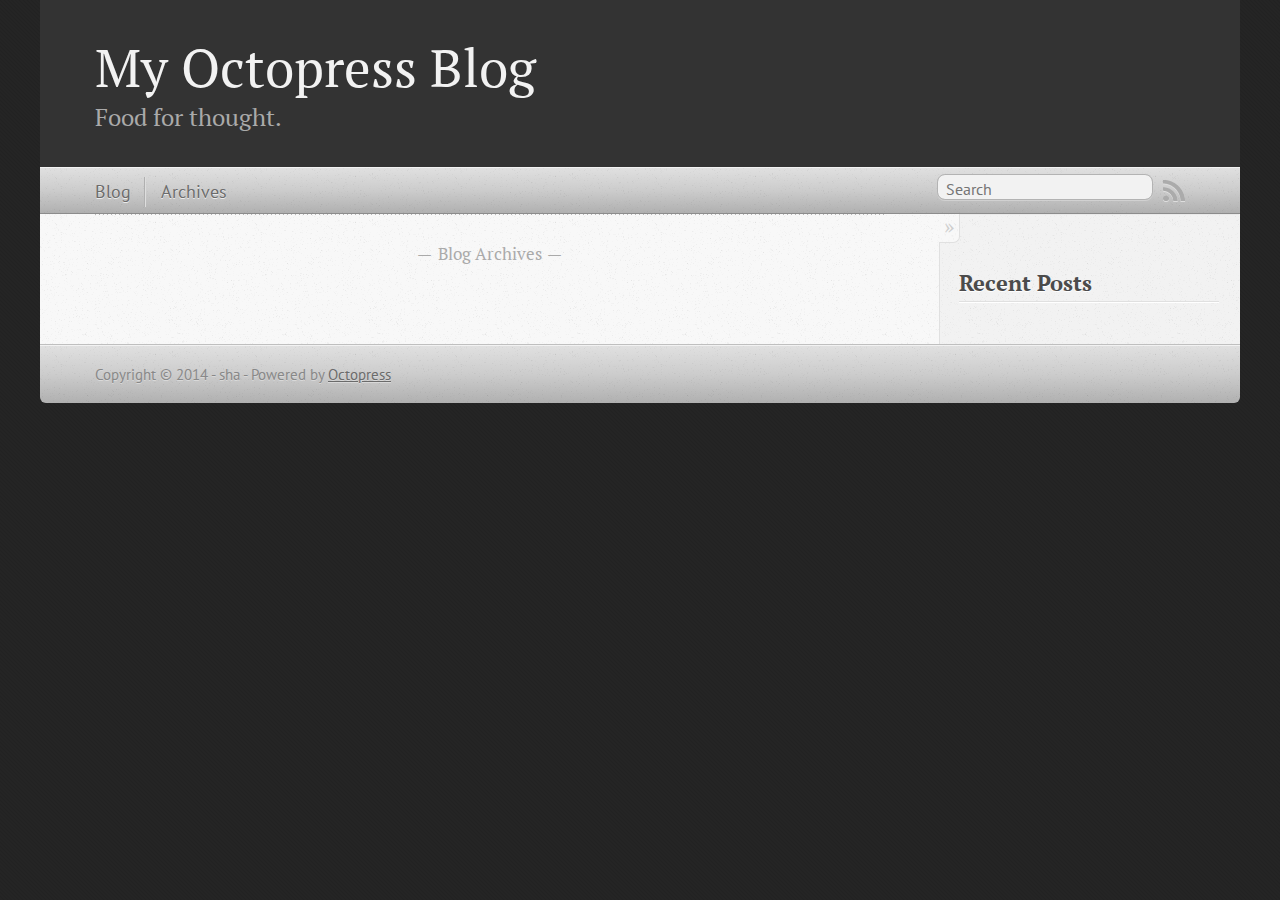
<file: index.html>
<!DOCTYPE html>
<!--[if IEMobile 7 ]><html class="no-js iem7"><![endif]-->
<!--[if lt IE 9]><html class="no-js lte-ie8"><![endif]-->
<!--[if (gt IE 8)|(gt IEMobile 7)|!(IEMobile)|!(IE)]><!--><html class="no-js" lang="en"><!--<![endif]-->
<head>
  <meta charset="utf-8">
  <title>My Octopress Blog</title>
  <meta name="author" content="sha">

  
  <meta name="description" content=" Blog Archives Recent Posts ">
  

  <!-- http://t.co/dKP3o1e -->
  <meta name="HandheldFriendly" content="True">
  <meta name="MobileOptimized" content="320">
  <meta name="viewport" content="width=device-width, initial-scale=1">

  
  <link rel="canonical" href="http://shachaoshu.github.io">
  <link href="/favicon.png" rel="icon">
  <link href="/stylesheets/screen.css" media="screen, projection" rel="stylesheet" type="text/css">
  <link href="/atom.xml" rel="alternate" title="My Octopress Blog" type="application/atom+xml">
  <script src="/javascripts/modernizr-2.0.js"></script>
  <script src="//ajax.googleapis.com/ajax/libs/jquery/1.9.1/jquery.min.js"></script>
  <script>!window.jQuery && document.write(unescape('%3Cscript src="./javascripts/libs/jquery.min.js"%3E%3C/script%3E'))</script>
  <script src="/javascripts/octopress.js" type="text/javascript"></script>
  <!--Fonts from Google"s Web font directory at http://google.com/webfonts -->
<link href="//fonts.googleapis.com/css?family=PT+Serif:regular,italic,bold,bolditalic" rel="stylesheet" type="text/css">
<link href="//fonts.googleapis.com/css?family=PT+Sans:regular,italic,bold,bolditalic" rel="stylesheet" type="text/css">

  

</head>

<body   >
  <header role="banner"><hgroup>
  <h1><a href="/">My Octopress Blog</a></h1>
  
    <h2>Food for thought.</h2>
  
</hgroup>

</header>
  <nav role="navigation"><ul class="subscription" data-subscription="rss">
  <li><a href="/atom.xml" rel="subscribe-rss" title="subscribe via RSS">RSS</a></li>
  
</ul>
  
<form action="https://www.google.com/search" method="get">
  <fieldset role="search">
    <input type="hidden" name="q" value="site:shachaoshu.github.io" />
    <input class="search" type="text" name="q" results="0" placeholder="Search"/>
  </fieldset>
</form>
  
<ul class="main-navigation">
  <li><a href="/">Blog</a></li>
  <li><a href="/blog/archives">Archives</a></li>
</ul>

</nav>
  <div id="main">
    <div id="content">
      <div class="blog-index">
  
  
  <div class="pagination">
    
    <a href="/blog/archives">Blog Archives</a>
    
  </div>
</div>
<aside class="sidebar">
  
    <section>
  <h1>Recent Posts</h1>
  <ul id="recent_posts">
    
  </ul>
</section>





  
</aside>

    </div>
  </div>
  <footer role="contentinfo"><p>
  Copyright &copy; 2014 - sha -
  <span class="credit">Powered by <a href="http://octopress.org">Octopress</a></span>
</p>

</footer>
  







  <script type="text/javascript">
    (function(){
      var twitterWidgets = document.createElement('script');
      twitterWidgets.type = 'text/javascript';
      twitterWidgets.async = true;
      twitterWidgets.src = '//platform.twitter.com/widgets.js';
      document.getElementsByTagName('head')[0].appendChild(twitterWidgets);
    })();
  </script>





</body>
</html>
</file>
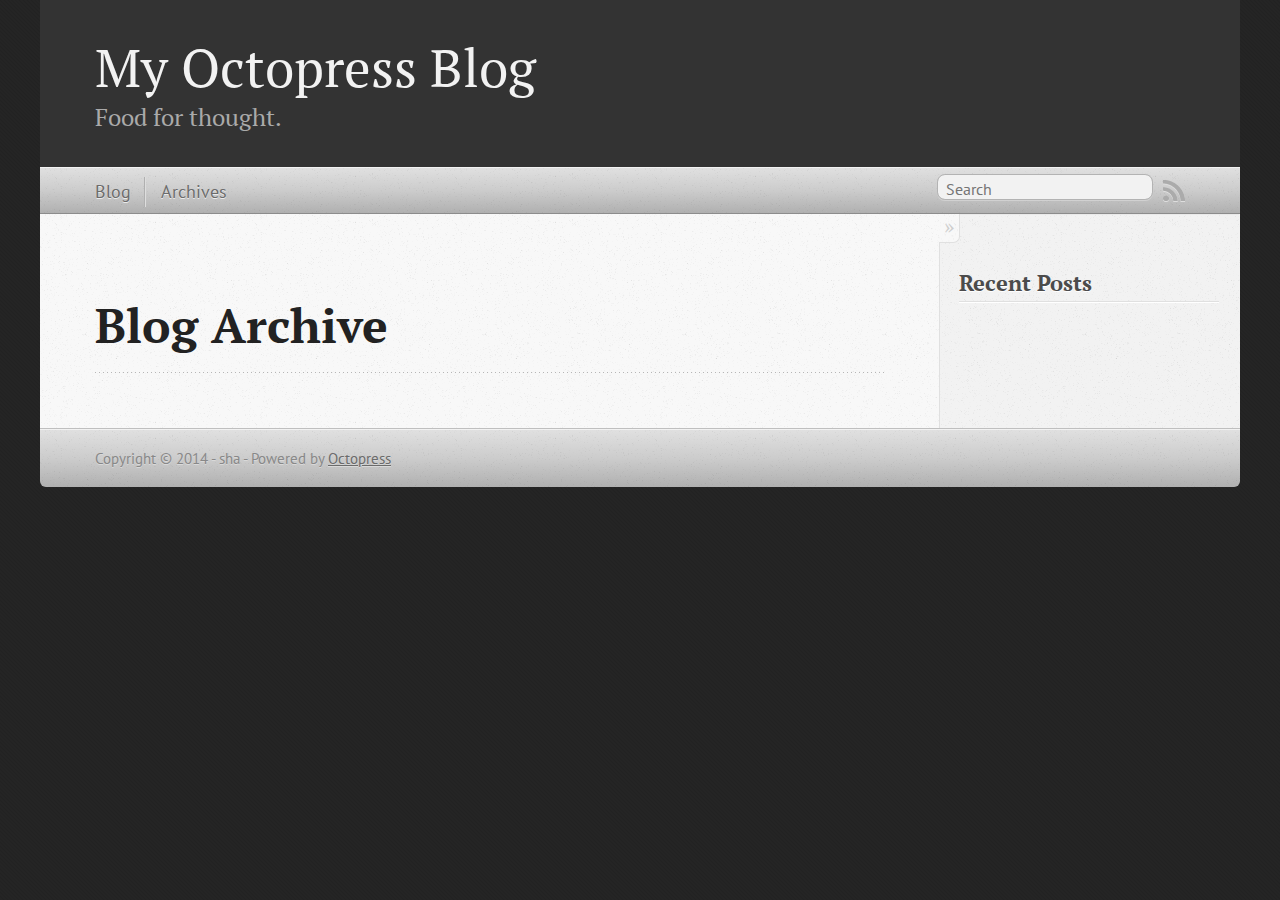
<file: blog/archives/index.html>
<!DOCTYPE html>
<!--[if IEMobile 7 ]><html class="no-js iem7"><![endif]-->
<!--[if lt IE 9]><html class="no-js lte-ie8"><![endif]-->
<!--[if (gt IE 8)|(gt IEMobile 7)|!(IEMobile)|!(IE)]><!--><html class="no-js" lang="en"><!--<![endif]-->
<head>
  <meta charset="utf-8">
  <title>Blog Archive - My Octopress Blog</title>
  <meta name="author" content="sha">

  
  <meta name="description" content=" Blog Archive Recent Posts ">
  

  <!-- http://t.co/dKP3o1e -->
  <meta name="HandheldFriendly" content="True">
  <meta name="MobileOptimized" content="320">
  <meta name="viewport" content="width=device-width, initial-scale=1">

  
  <link rel="canonical" href="http://shachaoshu.github.io/blog/archives">
  <link href="/favicon.png" rel="icon">
  <link href="/stylesheets/screen.css" media="screen, projection" rel="stylesheet" type="text/css">
  <link href="/atom.xml" rel="alternate" title="My Octopress Blog" type="application/atom+xml">
  <script src="/javascripts/modernizr-2.0.js"></script>
  <script src="//ajax.googleapis.com/ajax/libs/jquery/1.9.1/jquery.min.js"></script>
  <script>!window.jQuery && document.write(unescape('%3Cscript src="./javascripts/libs/jquery.min.js"%3E%3C/script%3E'))</script>
  <script src="/javascripts/octopress.js" type="text/javascript"></script>
  <!--Fonts from Google"s Web font directory at http://google.com/webfonts -->
<link href="//fonts.googleapis.com/css?family=PT+Serif:regular,italic,bold,bolditalic" rel="stylesheet" type="text/css">
<link href="//fonts.googleapis.com/css?family=PT+Sans:regular,italic,bold,bolditalic" rel="stylesheet" type="text/css">

  

</head>

<body   >
  <header role="banner"><hgroup>
  <h1><a href="/">My Octopress Blog</a></h1>
  
    <h2>Food for thought.</h2>
  
</hgroup>

</header>
  <nav role="navigation"><ul class="subscription" data-subscription="rss">
  <li><a href="/atom.xml" rel="subscribe-rss" title="subscribe via RSS">RSS</a></li>
  
</ul>
  
<form action="https://www.google.com/search" method="get">
  <fieldset role="search">
    <input type="hidden" name="q" value="site:shachaoshu.github.io" />
    <input class="search" type="text" name="q" results="0" placeholder="Search"/>
  </fieldset>
</form>
  
<ul class="main-navigation">
  <li><a href="/">Blog</a></li>
  <li><a href="/blog/archives">Archives</a></li>
</ul>

</nav>
  <div id="main">
    <div id="content">
      <div>
<article role="article">
  
  <header>
    <h1 class="entry-title">Blog Archive</h1>
    
  </header>
  
  <div id="blog-archives">

</div>

  
</article>

</div>

<aside class="sidebar">
  
    <section>
  <h1>Recent Posts</h1>
  <ul id="recent_posts">
    
  </ul>
</section>





  
</aside>


    </div>
  </div>
  <footer role="contentinfo"><p>
  Copyright &copy; 2014 - sha -
  <span class="credit">Powered by <a href="http://octopress.org">Octopress</a></span>
</p>

</footer>
  







  <script type="text/javascript">
    (function(){
      var twitterWidgets = document.createElement('script');
      twitterWidgets.type = 'text/javascript';
      twitterWidgets.async = true;
      twitterWidgets.src = '//platform.twitter.com/widgets.js';
      document.getElementsByTagName('head')[0].appendChild(twitterWidgets);
    })();
  </script>





</body>
</html>
</file>
<file: stylesheets/screen.css>
html,body,div,span,applet,object,iframe,h1,h2,h3,h4,h5,h6,p,blockquote,pre,a,abbr,acronym,address,big,cite,code,del,dfn,em,img,ins,kbd,q,s,samp,small,strike,strong,sub,sup,tt,var,b,u,i,center,dl,dt,dd,ol,ul,li,fieldset,form,label,legend,table,caption,tbody,tfoot,thead,tr,th,td,article,aside,canvas,details,embed,figure,figcaption,footer,header,hgroup,menu,nav,output,ruby,section,summary,time,mark,audio,video{margin:0;padding:0;border:0;font:inherit;font-size:100%;vertical-align:baseline}html{line-height:1}ol,ul{list-style:none}table{border-collapse:collapse;border-spacing:0}caption,th,td{text-align:left;font-weight:normal;vertical-align:middle}q,blockquote{quotes:none}q:before,q:after,blockquote:before,blockquote:after{content:"";content:none}a img{border:none}article,aside,details,figcaption,figure,footer,header,hgroup,menu,nav,section,summary{display:block}a{color:#1863a1}a:visited{color:#751590}a:focus{color:#0181eb}a:hover{color:#0181eb}a:active{color:#01579f}aside.sidebar a{color:#222}aside.sidebar a:focus{color:#0181eb}aside.sidebar a:hover{color:#0181eb}aside.sidebar a:active{color:#01579f}a{-webkit-transition:color 0.3s;-moz-transition:color 0.3s;-o-transition:color 0.3s;transition:color 0.3s}html{background:#252525 url('/images/line-tile.png?1405506876') top left}body>div{background:#f2f2f2 url('/images/noise.png?1405506876') top left;border-bottom:1px solid #bfbfbf}body>div>div{background:#f8f8f8 url('/images/noise.png?1405506876') top left;border-right:1px solid #e0e0e0}.heading,body>header h1,h1,h2,h3,h4,h5,h6{font-family:"PT Serif","Georgia","Helvetica Neue",Arial,sans-serif}.sans,body>header h2,article header p.meta,article>footer,#content .blog-index footer,html .gist .gist-file .gist-meta,#blog-archives a.category,#blog-archives time,aside.sidebar section,body>footer{font-family:"PT Sans","Helvetica Neue",Arial,sans-serif}.serif,body,#content .blog-index a[rel=full-article]{font-family:"PT Serif",Georgia,Times,"Times New Roman",serif}.mono,pre,code,tt,p code,li code{font-family:Menlo,Monaco,"Andale Mono","lucida console","Courier New",monospace}body>header h1{font-size:2.2em;font-family:"PT Serif","Georgia","Helvetica Neue",Arial,sans-serif;font-weight:normal;line-height:1.2em;margin-bottom:0.6667em}body>header h2{font-family:"PT Serif","Georgia","Helvetica Neue",Arial,sans-serif}body{line-height:1.5em;color:#222}h1{font-size:2.2em;line-height:1.2em}@media only screen and (min-width: 992px){body{font-size:1.15em}h1{font-size:2.6em;line-height:1.2em}}h1,h2,h3,h4,h5,h6{text-rendering:optimizelegibility;margin-bottom:1em;font-weight:bold}h2,section h1{font-size:1.5em}h3,section h2,section section h1{font-size:1.3em}h4,section h3,section section h2,section section section h1{font-size:1em}h5,section h4,section section h3{font-size:.9em}h6,section h5,section section h4,section section section h3{font-size:.8em}p,article blockquote,ul,ol{margin-bottom:1.5em}ul{list-style-type:disc}ul ul{list-style-type:circle;margin-bottom:0px}ul ul ul{list-style-type:square;margin-bottom:0px}ol{list-style-type:decimal}ol ol{list-style-type:lower-alpha;margin-bottom:0px}ol ol ol{list-style-type:lower-roman;margin-bottom:0px}ul,ul ul,ul ol,ol,ol ul,ol ol{margin-left:1.3em}ul ul,ul ol,ol ul,ol ol{margin-bottom:0em}strong{font-weight:bold}em{font-style:italic}sup,sub{font-size:0.75em;position:relative;display:inline-block;padding:0 .2em;line-height:.8em}sup{top:-.5em}sub{bottom:-.5em}a[rev='footnote']{font-size:.75em;padding:0 .3em;line-height:1}q{font-style:italic}q:before{content:"\201C"}q:after{content:"\201D"}em,dfn{font-style:italic}strong,dfn{font-weight:bold}del,s{text-decoration:line-through}abbr,acronym{border-bottom:1px dotted;cursor:help}hr{margin-bottom:0.2em}small{font-size:.8em}big{font-size:1.2em}article blockquote{font-style:italic;position:relative;font-size:1.2em;line-height:1.5em;padding-left:1em;border-left:4px solid rgba(170,170,170,0.5)}article blockquote cite{font-style:italic}article blockquote cite a{color:#aaa !important;word-wrap:break-word}article blockquote cite:before{content:'\2014';padding-right:.3em;padding-left:.3em;color:#aaa}@media only screen and (min-width: 992px){article blockquote{padding-left:1.5em;border-left-width:4px}}.pullquote-right:before,.pullquote-left:before{padding:0;border:none;content:attr(data-pullquote);float:right;width:45%;margin:.5em 0 1em 1.5em;position:relative;top:7px;font-size:1.4em;line-height:1.45em}.pullquote-left:before{float:left;margin:.5em 1.5em 1em 0}.force-wrap,article a,aside.sidebar a{white-space:-moz-pre-wrap;white-space:-pre-wrap;white-space:-o-pre-wrap;white-space:pre-wrap;word-wrap:break-word}.group,body>header,body>nav,body>footer,body #content>article,body #content>div>article,body #content>div>section,body div.pagination,aside.sidebar,#main,#content,.sidebar{*zoom:1}.group:after,body>header:after,body>nav:after,body>footer:after,body #content>article:after,body #content>div>section:after,body div.pagination:after,#main:after,#content:after,.sidebar:after{content:"";display:table;clear:both}body{-webkit-text-size-adjust:none;max-width:1200px;position:relative;margin:0 auto}body>header,body>nav,body>footer,body #content>article,body #content>div>article,body #content>div>section{padding-left:18px;padding-right:18px}@media only screen and (min-width: 480px){body>header,body>nav,body>footer,body #content>article,body #content>div>article,body #content>div>section{padding-left:25px;padding-right:25px}}@media only screen and (min-width: 768px){body>header,body>nav,body>footer,body #content>article,body #content>div>article,body #content>div>section{padding-left:35px;padding-right:35px}}@media only screen and (min-width: 992px){body>header,body>nav,body>footer,body #content>article,body #content>div>article,body #content>div>section{padding-left:55px;padding-right:55px}}body div.pagination{margin-left:18px;margin-right:18px}@media only screen and (min-width: 480px){body div.pagination{margin-left:25px;margin-right:25px}}@media only screen and (min-width: 768px){body div.pagination{margin-left:35px;margin-right:35px}}@media only screen and (min-width: 992px){body div.pagination{margin-left:55px;margin-right:55px}}body>header{font-size:1em;padding-top:1.5em;padding-bottom:1.5em}#content{overflow:hidden}#content>div,#content>article{width:100%}aside.sidebar{float:none;padding:0 18px 1px;background-color:#f7f7f7;border-top:1px solid #e0e0e0}.flex-content,article img,article video,article .flash-video,aside.sidebar img{max-width:100%;height:auto}.basic-alignment.left,article img.left,article video.left,article .left.flash-video,aside.sidebar img.left{float:left;margin-right:1.5em}.basic-alignment.right,article img.right,article video.right,article .right.flash-video,aside.sidebar img.right{float:right;margin-left:1.5em}.basic-alignment.center,article img.center,article video.center,article .center.flash-video,aside.sidebar img.center{display:block;margin:0 auto 1.5em}.basic-alignment.left,article img.left,article video.left,article .left.flash-video,aside.sidebar img.left,.basic-alignment.right,article img.right,article video.right,article .right.flash-video,aside.sidebar img.right{margin-bottom:.8em}.toggle-sidebar,.no-sidebar .toggle-sidebar{display:none}@media only screen and (min-width: 750px){body.sidebar-footer aside.sidebar{float:none;width:auto;clear:left;margin:0;padding:0 35px 1px;background-color:#f7f7f7;border-top:1px solid #eaeaea}body.sidebar-footer aside.sidebar section.odd,body.sidebar-footer aside.sidebar section.even{float:left;width:48%}body.sidebar-footer aside.sidebar section.odd{margin-left:0}body.sidebar-footer aside.sidebar section.even{margin-left:4%}body.sidebar-footer aside.sidebar.thirds section{width:30%;margin-left:5%}body.sidebar-footer aside.sidebar.thirds section.first{margin-left:0;clear:both}}body.sidebar-footer #content{margin-right:0px}body.sidebar-footer .toggle-sidebar{display:none}@media only screen and (min-width: 550px){body>header{font-size:1em}}@media only screen and (min-width: 750px){aside.sidebar{float:none;width:auto;clear:left;margin:0;padding:0 35px 1px;background-color:#f7f7f7;border-top:1px solid #eaeaea}aside.sidebar section.odd,aside.sidebar section.even{float:left;width:48%}aside.sidebar section.odd{margin-left:0}aside.sidebar section.even{margin-left:4%}aside.sidebar.thirds section{width:30%;margin-left:5%}aside.sidebar.thirds section.first{margin-left:0;clear:both}}@media only screen and (min-width: 768px){body{-webkit-text-size-adjust:auto}body>header{font-size:1.2em}#main{padding:0;margin:0 auto}#content{overflow:visible;margin-right:240px;position:relative}.no-sidebar #content{margin-right:0;border-right:0}.collapse-sidebar #content{margin-right:20px}#content>div,#content>article{padding-top:17.5px;padding-bottom:17.5px;float:left}aside.sidebar{width:210px;padding:0 15px 15px;background:none;clear:none;float:left;margin:0 -100% 0 0}aside.sidebar section{width:auto;margin-left:0}aside.sidebar section.odd,aside.sidebar section.even{float:none;width:auto;margin-left:0}.collapse-sidebar aside.sidebar{float:none;width:auto;clear:left;margin:0;padding:0 35px 1px;background-color:#f7f7f7;border-top:1px solid #eaeaea}.collapse-sidebar aside.sidebar section.odd,.collapse-sidebar aside.sidebar section.even{float:left;width:48%}.collapse-sidebar aside.sidebar section.odd{margin-left:0}.collapse-sidebar aside.sidebar section.even{margin-left:4%}.collapse-sidebar aside.sidebar.thirds section{width:30%;margin-left:5%}.collapse-sidebar aside.sidebar.thirds section.first{margin-left:0;clear:both}}@media only screen and (min-width: 992px){body>header{font-size:1.3em}#content{margin-right:300px}#content>div,#content>article{padding-top:27.5px;padding-bottom:27.5px}aside.sidebar{width:260px;padding:1.2em 20px 20px}.collapse-sidebar aside.sidebar{padding-left:55px;padding-right:55px}}@media only screen and (min-width: 768px){ul,ol{margin-left:0}}body>header{background:#333}body>header h1{display:inline-block;margin:0}body>header h1 a,body>header h1 a:visited,body>header h1 a:hover{color:#f2f2f2;text-decoration:none}body>header h2{margin:.2em 0 0;font-size:1em;color:#aaa;font-weight:normal}body>nav{position:relative;background-color:#ccc;background:url('/images/noise.png?1405506876'),-webkit-gradient(linear, 50% 0%, 50% 100%, color-stop(0%, #e0e0e0), color-stop(50%, #cccccc), color-stop(100%, #b0b0b0));background:url('/images/noise.png?1405506876'),-webkit-linear-gradient(#e0e0e0,#cccccc,#b0b0b0);background:url('/images/noise.png?1405506876'),-moz-linear-gradient(#e0e0e0,#cccccc,#b0b0b0);background:url('/images/noise.png?1405506876'),-o-linear-gradient(#e0e0e0,#cccccc,#b0b0b0);background:url('/images/noise.png?1405506876'),linear-gradient(#e0e0e0,#cccccc,#b0b0b0);border-top:1px solid #f2f2f2;border-bottom:1px solid #8c8c8c;padding-top:.35em;padding-bottom:.35em}body>nav form{-webkit-background-clip:padding;-moz-background-clip:padding;background-clip:padding-box;margin:0;padding:0}body>nav form .search{padding:.3em .5em 0;font-size:.85em;font-family:"PT Sans","Helvetica Neue",Arial,sans-serif;line-height:1.1em;width:95%;-webkit-border-radius:0.5em;-moz-border-radius:0.5em;-ms-border-radius:0.5em;-o-border-radius:0.5em;border-radius:0.5em;-webkit-background-clip:padding;-moz-background-clip:padding;background-clip:padding-box;-webkit-box-shadow:#d1d1d1 0 1px;-moz-box-shadow:#d1d1d1 0 1px;box-shadow:#d1d1d1 0 1px;background-color:#f2f2f2;border:1px solid #b3b3b3;color:#888}body>nav form .search:focus{color:#444;border-color:#80b1df;-webkit-box-shadow:#80b1df 0 0 4px,#80b1df 0 0 3px inset;-moz-box-shadow:#80b1df 0 0 4px,#80b1df 0 0 3px inset;box-shadow:#80b1df 0 0 4px,#80b1df 0 0 3px inset;background-color:#fff;outline:none}body>nav fieldset[role=search]{float:right;width:48%}body>nav fieldset.mobile-nav{float:left;width:48%}body>nav fieldset.mobile-nav select{width:100%;font-size:.8em;border:1px solid #888}body>nav ul{display:none}@media only screen and (min-width: 550px){body>nav{font-size:.9em}body>nav ul{margin:0;padding:0;border:0;overflow:hidden;*zoom:1;float:left;display:block;padding-top:.15em}body>nav ul li{list-style-image:none;list-style-type:none;margin-left:0;white-space:nowrap;display:inline;float:left;padding-left:0;padding-right:0}body>nav ul li:first-child,body>nav ul li.first{padding-left:0}body>nav ul li:last-child{padding-right:0}body>nav ul li.last{padding-right:0}body>nav ul.subscription{margin-left:.8em;float:right}body>nav ul.subscription li:last-child a{padding-right:0}body>nav ul li{margin:0}body>nav a{color:#6b6b6b;font-family:"PT Sans","Helvetica Neue",Arial,sans-serif;text-shadow:#ebebeb 0 1px;float:left;text-decoration:none;font-size:1.1em;padding:.1em 0;line-height:1.5em}body>nav a:visited{color:#6b6b6b}body>nav a:hover{color:#2b2b2b}body>nav li+li{border-left:1px solid #b0b0b0;margin-left:.8em}body>nav li+li a{padding-left:.8em;border-left:1px solid #dedede}body>nav form{float:right;text-align:left;padding-left:.8em;width:175px}body>nav form .search{width:93%;font-size:.95em;line-height:1.2em}body>nav ul[data-subscription$=email]+form{width:97px}body>nav ul[data-subscription$=email]+form .search{width:91%}body>nav fieldset.mobile-nav{display:none}body>nav fieldset[role=search]{width:99%}}@media only screen and (min-width: 992px){body>nav form{width:215px}body>nav ul[data-subscription$=email]+form{width:147px}}.no-placeholder body>nav .search{background:#f2f2f2 url('/images/search.png?1405506876') 0.3em 0.25em no-repeat;text-indent:1.3em}@media only screen and (min-width: 550px){.maskImage body>nav ul[data-subscription$=email]+form{width:123px}}@media only screen and (min-width: 992px){.maskImage body>nav ul[data-subscription$=email]+form{width:173px}}.maskImage ul.subscription{position:relative;top:.2em}.maskImage ul.subscription li,.maskImage ul.subscription a{border:0;padding:0}.maskImage a[rel=subscribe-rss]{position:relative;top:0px;text-indent:-999999em;background-color:#dedede;border:0;padding:0}.maskImage a[rel=subscribe-rss],.maskImage a[rel=subscribe-rss]:after{-webkit-mask-image:url('/images/rss.png?1405506876');-moz-mask-image:url('/images/rss.png?1405506876');-ms-mask-image:url('/images/rss.png?1405506876');-o-mask-image:url('/images/rss.png?1405506876');mask-image:url('/images/rss.png?1405506876');-webkit-mask-repeat:no-repeat;-moz-mask-repeat:no-repeat;-ms-mask-repeat:no-repeat;-o-mask-repeat:no-repeat;mask-repeat:no-repeat;width:22px;height:22px}.maskImage a[rel=subscribe-rss]:after{content:"";position:absolute;top:-1px;left:0;background-color:#ababab}.maskImage a[rel=subscribe-rss]:hover:after{background-color:#9e9e9e}.maskImage a[rel=subscribe-email]{position:relative;top:0px;text-indent:-999999em;background-color:#dedede;border:0;padding:0}.maskImage a[rel=subscribe-email],.maskImage a[rel=subscribe-email]:after{-webkit-mask-image:url('/images/email.png?1405506876');-moz-mask-image:url('/images/email.png?1405506876');-ms-mask-image:url('/images/email.png?1405506876');-o-mask-image:url('/images/email.png?1405506876');mask-image:url('/images/email.png?1405506876');-webkit-mask-repeat:no-repeat;-moz-mask-repeat:no-repeat;-ms-mask-repeat:no-repeat;-o-mask-repeat:no-repeat;mask-repeat:no-repeat;width:28px;height:22px}.maskImage a[rel=subscribe-email]:after{content:"";position:absolute;top:-1px;left:0;background-color:#ababab}.maskImage a[rel=subscribe-email]:hover:after{background-color:#9e9e9e}article{padding-top:1em}article header{position:relative;padding-top:2em;padding-bottom:1em;margin-bottom:1em;background:url('[data-uri]') bottom left repeat-x}article header h1{margin:0}article header h1 a{text-decoration:none}article header h1 a:hover{text-decoration:underline}article header p{font-size:.9em;color:#aaa;margin:0}article header p.meta{text-transform:uppercase;position:absolute;top:0}@media only screen and (min-width: 768px){article header{margin-bottom:1.5em;padding-bottom:1em;background:url('[data-uri]') bottom left repeat-x}}article h2{padding-top:0.8em;background:url('[data-uri]') top left repeat-x}.entry-content article h2:first-child,article header+h2{padding-top:0}article h2:first-child,article header+h2{background:none}article .feature{padding-top:.5em;margin-bottom:1em;padding-bottom:1em;background:url('[data-uri]') bottom left repeat-x;font-size:2.0em;font-style:italic;line-height:1.3em}article img,article video,article .flash-video{-webkit-border-radius:0.3em;-moz-border-radius:0.3em;-ms-border-radius:0.3em;-o-border-radius:0.3em;border-radius:0.3em;-webkit-box-shadow:rgba(0,0,0,0.15) 0 1px 4px;-moz-box-shadow:rgba(0,0,0,0.15) 0 1px 4px;box-shadow:rgba(0,0,0,0.15) 0 1px 4px;-webkit-box-sizing:border-box;-moz-box-sizing:border-box;box-sizing:border-box;border:#fff 0.5em solid}article video,article .flash-video{margin:0 auto 1.5em}article video{display:block;width:100%}article .flash-video>div{position:relative;display:block;padding-bottom:56.25%;padding-top:1px;height:0;overflow:hidden}article .flash-video>div iframe,article .flash-video>div object,article .flash-video>div embed{position:absolute;top:0;left:0;width:100%;height:100%}article>footer{padding-bottom:2.5em;margin-top:2em}article>footer p.meta{margin-bottom:.8em;font-size:.85em;clear:both;overflow:hidden}.blog-index article+article{background:url('[data-uri]') top left repeat-x}#content .blog-index{padding-top:0;padding-bottom:0}#content .blog-index article{padding-top:2em}#content .blog-index article header{background:none;padding-bottom:0}#content .blog-index article h1{font-size:2.2em}#content .blog-index article h1 a{color:inherit}#content .blog-index article h1 a:hover{color:#0181eb}#content .blog-index a[rel=full-article]{background:#ebebeb;display:inline-block;padding:.4em .8em;margin-right:.5em;text-decoration:none;color:#666;-webkit-transition:background-color 0.5s;-moz-transition:background-color 0.5s;-o-transition:background-color 0.5s;transition:background-color 0.5s}#content .blog-index a[rel=full-article]:hover{background:#0181eb;text-shadow:none;color:#f8f8f8}#content .blog-index footer{margin-top:1em}.separator,article>footer .byline+time:before,article>footer time+time:before,article>footer .comments:before,article>footer .byline ~ .categories:before{content:"\2022 ";padding:0 .4em 0 .2em;display:inline-block}#content div.pagination{text-align:center;font-size:.95em;position:relative;background:url('[data-uri]') top left repeat-x;padding-top:1.5em;padding-bottom:1.5em}#content div.pagination a{text-decoration:none;color:#aaa}#content div.pagination a.prev{position:absolute;left:0}#content div.pagination a.next{position:absolute;right:0}#content div.pagination a:hover{color:#0181eb}#content div.pagination a[href*=archive]:before,#content div.pagination a[href*=archive]:after{content:'\2014';padding:0 .3em}p.meta+.sharing{padding-top:1em;padding-left:0;background:url('[data-uri]') top left repeat-x}#fb-root{display:none}.highlight,html .gist .gist-file .gist-syntax .gist-highlight{border:1px solid #05232b !important}.highlight table td.code,html .gist .gist-file .gist-syntax .gist-highlight table td.code{width:100%}.highlight .line-numbers,html .gist .gist-file .gist-syntax .highlight .line_numbers{text-align:right;font-size:13px;line-height:1.45em;background:#073642 url('/images/noise.png?1405506876') top left !important;border-right:1px solid #00232c !important;-webkit-box-shadow:#083e4b -1px 0 inset;-moz-box-shadow:#083e4b -1px 0 inset;box-shadow:#083e4b -1px 0 inset;text-shadow:#021014 0 -1px;padding:.8em !important;-webkit-border-radius:0;-moz-border-radius:0;-ms-border-radius:0;-o-border-radius:0;border-radius:0}.highlight .line-numbers span,html .gist .gist-file .gist-syntax .highlight .line_numbers span{color:#586e75 !important}figure.code,.gist-file,pre{-webkit-box-shadow:rgba(0,0,0,0.06) 0 0 10px;-moz-box-shadow:rgba(0,0,0,0.06) 0 0 10px;box-shadow:rgba(0,0,0,0.06) 0 0 10px}figure.code .highlight pre,.gist-file .highlight pre,pre .highlight pre{-webkit-box-shadow:none;-moz-box-shadow:none;box-shadow:none}.gist .highlight *::-moz-selection,figure.code .highlight *::-moz-selection{background:#386774;color:inherit;text-shadow:#002b36 0 1px}.gist .highlight *::-webkit-selection,figure.code .highlight *::-webkit-selection{background:#386774;color:inherit;text-shadow:#002b36 0 1px}.gist .highlight *::selection,figure.code .highlight *::selection{background:#386774;color:inherit;text-shadow:#002b36 0 1px}html .gist .gist-file{margin-bottom:1.8em;position:relative;border:none;padding-top:26px !important}html .gist .gist-file .highlight{margin-bottom:0}html .gist .gist-file .gist-syntax{border-bottom:0 !important;background:none !important}html .gist .gist-file .gist-syntax .gist-highlight{background:#002b36 !important}html .gist .gist-file .gist-syntax .highlight pre{padding:0}html .gist .gist-file .gist-meta{padding:.6em 0.8em;border:1px solid #083e4b !important;color:#586e75;font-size:.7em !important;background:#073642 url('/images/noise.png?1405506876') top left;line-height:1.5em}html .gist .gist-file .gist-meta a{color:#75878b !important;text-decoration:none}html .gist .gist-file .gist-meta a:hover{text-decoration:underline}html .gist .gist-file .gist-meta a:hover{color:#93a1a1 !important}html .gist .gist-file .gist-meta a[href*='#file']{position:absolute;top:0;left:0;right:-10px;color:#474747 !important}html .gist .gist-file .gist-meta a[href*='#file']:hover{color:#1863a1 !important}html .gist .gist-file .gist-meta a[href*=raw]{top:.4em}pre{background:#002b36 url('/images/noise.png?1405506876') top left;-webkit-border-radius:0.4em;-moz-border-radius:0.4em;-ms-border-radius:0.4em;-o-border-radius:0.4em;border-radius:0.4em;border:1px solid #05232b;line-height:1.45em;font-size:13px;margin-bottom:2.1em;padding:.8em 1em;color:#93a1a1;overflow:auto}h3.filename+pre{-moz-border-radius-topleft:0px;-webkit-border-top-left-radius:0px;border-top-left-radius:0px;-moz-border-radius-topright:0px;-webkit-border-top-right-radius:0px;border-top-right-radius:0px}p code,li code{display:inline-block;white-space:no-wrap;background:#fff;font-size:.8em;line-height:1.5em;color:#555;border:1px solid #ddd;-webkit-border-radius:0.4em;-moz-border-radius:0.4em;-ms-border-radius:0.4em;-o-border-radius:0.4em;border-radius:0.4em;padding:0 .3em;margin:-1px 0}p pre code,li pre code{font-size:1em !important;background:none;border:none}.pre-code,html .gist .gist-file .gist-syntax .highlight pre,.highlight code{font-family:Menlo,Monaco,"Andale Mono","lucida console","Courier New",monospace !important;overflow:scroll;overflow-y:hidden;display:block;padding:.8em;overflow-x:auto;line-height:1.45em;background:#002b36 url('/images/noise.png?1405506876') top left !important;color:#93a1a1 !important}.pre-code span,html .gist .gist-file .gist-syntax .highlight pre span,.highlight code span{color:#93a1a1 !important}.pre-code span,html .gist .gist-file .gist-syntax .highlight pre span,.highlight code span{font-style:normal !important;font-weight:normal !important}.pre-code .c,html .gist .gist-file .gist-syntax .highlight pre .c,.highlight code .c{color:#586e75 !important;font-style:italic !important}.pre-code .cm,html .gist .gist-file .gist-syntax .highlight pre .cm,.highlight code .cm{color:#586e75 !important;font-style:italic !important}.pre-code .cp,html .gist .gist-file .gist-syntax .highlight pre .cp,.highlight code .cp{color:#586e75 !important;font-style:italic !important}.pre-code .c1,html .gist .gist-file .gist-syntax .highlight pre .c1,.highlight code .c1{color:#586e75 !important;font-style:italic !important}.pre-code .cs,html .gist .gist-file .gist-syntax .highlight pre .cs,.highlight code .cs{color:#586e75 !important;font-weight:bold !important;font-style:italic !important}.pre-code .err,html .gist .gist-file .gist-syntax .highlight pre .err,.highlight code .err{color:#dc322f !important;background:none !important}.pre-code .k,html .gist .gist-file .gist-syntax .highlight pre .k,.highlight code .k{color:#cb4b16 !important}.pre-code .o,html .gist .gist-file .gist-syntax .highlight pre .o,.highlight code .o{color:#93a1a1 !important;font-weight:bold !important}.pre-code .p,html .gist .gist-file .gist-syntax .highlight pre .p,.highlight code .p{color:#93a1a1 !important}.pre-code .ow,html .gist .gist-file .gist-syntax .highlight pre .ow,.highlight code .ow{color:#2aa198 !important;font-weight:bold !important}.pre-code .gd,html .gist .gist-file .gist-syntax .highlight pre .gd,.highlight code .gd{color:#93a1a1 !important;background-color:#372c34 !important;display:inline-block}.pre-code .gd .x,html .gist .gist-file .gist-syntax .highlight pre .gd .x,.highlight code .gd .x{color:#93a1a1 !important;background-color:#4d2d33 !important;display:inline-block}.pre-code .ge,html .gist .gist-file .gist-syntax .highlight pre .ge,.highlight code .ge{color:#93a1a1 !important;font-style:italic !important}.pre-code .gh,html .gist .gist-file .gist-syntax .highlight pre .gh,.highlight code .gh{color:#586e75 !important}.pre-code .gi,html .gist .gist-file .gist-syntax .highlight pre .gi,.highlight code .gi{color:#93a1a1 !important;background-color:#1a412b !important;display:inline-block}.pre-code .gi .x,html .gist .gist-file .gist-syntax .highlight pre .gi .x,.highlight code .gi .x{color:#93a1a1 !important;background-color:#355720 !important;display:inline-block}.pre-code .gs,html .gist .gist-file .gist-syntax .highlight pre .gs,.highlight code .gs{color:#93a1a1 !important;font-weight:bold !important}.pre-code .gu,html .gist .gist-file .gist-syntax .highlight pre .gu,.highlight code .gu{color:#6c71c4 !important}.pre-code .kc,html .gist .gist-file .gist-syntax .highlight pre .kc,.highlight code .kc{color:#859900 !important;font-weight:bold !important}.pre-code .kd,html .gist .gist-file .gist-syntax .highlight pre .kd,.highlight code .kd{color:#268bd2 !important}.pre-code .kp,html .gist .gist-file .gist-syntax .highlight pre .kp,.highlight code .kp{color:#cb4b16 !important;font-weight:bold !important}.pre-code .kr,html .gist .gist-file .gist-syntax .highlight pre .kr,.highlight code .kr{color:#d33682 !important;font-weight:bold !important}.pre-code .kt,html .gist .gist-file .gist-syntax .highlight pre .kt,.highlight code .kt{color:#2aa198 !important}.pre-code .n,html .gist .gist-file .gist-syntax .highlight pre .n,.highlight code .n{color:#268bd2 !important}.pre-code .na,html .gist .gist-file .gist-syntax .highlight pre .na,.highlight code .na{color:#268bd2 !important}.pre-code .nb,html .gist .gist-file .gist-syntax .highlight pre .nb,.highlight code .nb{color:#859900 !important}.pre-code .nc,html .gist .gist-file .gist-syntax .highlight pre .nc,.highlight code .nc{color:#d33682 !important}.pre-code .no,html .gist .gist-file .gist-syntax .highlight pre .no,.highlight code .no{color:#b58900 !important}.pre-code .nl,html .gist .gist-file .gist-syntax .highlight pre .nl,.highlight code .nl{color:#859900 !important}.pre-code .ne,html .gist .gist-file .gist-syntax .highlight pre .ne,.highlight code .ne{color:#268bd2 !important;font-weight:bold !important}.pre-code .nf,html .gist .gist-file .gist-syntax .highlight pre .nf,.highlight code .nf{color:#268bd2 !important;font-weight:bold !important}.pre-code .nn,html .gist .gist-file .gist-syntax .highlight pre .nn,.highlight code .nn{color:#b58900 !important}.pre-code .nt,html .gist .gist-file .gist-syntax .highlight pre .nt,.highlight code .nt{color:#268bd2 !important;font-weight:bold !important}.pre-code .nx,html .gist .gist-file .gist-syntax .highlight pre .nx,.highlight code .nx{color:#b58900 !important}.pre-code .vg,html .gist .gist-file .gist-syntax .highlight pre .vg,.highlight code .vg{color:#268bd2 !important}.pre-code .vi,html .gist .gist-file .gist-syntax .highlight pre .vi,.highlight code .vi{color:#268bd2 !important}.pre-code .nv,html .gist .gist-file .gist-syntax .highlight pre .nv,.highlight code .nv{color:#268bd2 !important}.pre-code .mf,html .gist .gist-file .gist-syntax .highlight pre .mf,.highlight code .mf{color:#2aa198 !important}.pre-code .m,html .gist .gist-file .gist-syntax .highlight pre .m,.highlight code .m{color:#2aa198 !important}.pre-code .mh,html .gist .gist-file .gist-syntax .highlight pre .mh,.highlight code .mh{color:#2aa198 !important}.pre-code .mi,html .gist .gist-file .gist-syntax .highlight pre .mi,.highlight code .mi{color:#2aa198 !important}.pre-code .s,html .gist .gist-file .gist-syntax .highlight pre .s,.highlight code .s{color:#2aa198 !important}.pre-code .sd,html .gist .gist-file .gist-syntax .highlight pre .sd,.highlight code .sd{color:#2aa198 !important}.pre-code .s2,html .gist .gist-file .gist-syntax .highlight pre .s2,.highlight code .s2{color:#2aa198 !important}.pre-code .se,html .gist .gist-file .gist-syntax .highlight pre .se,.highlight code .se{color:#dc322f !important}.pre-code .si,html .gist .gist-file .gist-syntax .highlight pre .si,.highlight code .si{color:#268bd2 !important}.pre-code .sr,html .gist .gist-file .gist-syntax .highlight pre .sr,.highlight code .sr{color:#2aa198 !important}.pre-code .s1,html .gist .gist-file .gist-syntax .highlight pre .s1,.highlight code .s1{color:#2aa198 !important}.pre-code div .gd,html .gist .gist-file .gist-syntax .highlight pre div .gd,.highlight code div .gd,.pre-code div .gd .x,html .gist .gist-file .gist-syntax .highlight pre div .gd .x,.highlight code div .gd .x,.pre-code div .gi,html .gist .gist-file .gist-syntax .highlight pre div .gi,.highlight code div .gi,.pre-code div .gi .x,html .gist .gist-file .gist-syntax .highlight pre div .gi .x,.highlight code div .gi .x{display:inline-block;width:100%}.highlight,.gist-highlight{margin-bottom:1.8em;background:#002b36;overflow-y:hidden;overflow-x:auto}.highlight pre,.gist-highlight pre{background:none;-webkit-border-radius:0px;-moz-border-radius:0px;-ms-border-radius:0px;-o-border-radius:0px;border-radius:0px;border:none;padding:0;margin-bottom:0}pre::-webkit-scrollbar,.highlight::-webkit-scrollbar,.gist-highlight::-webkit-scrollbar{height:.5em;background:rgba(255,255,255,0.15)}pre::-webkit-scrollbar-thumb:horizontal,.highlight::-webkit-scrollbar-thumb:horizontal,.gist-highlight::-webkit-scrollbar-thumb:horizontal{background:rgba(255,255,255,0.2);-webkit-border-radius:4px;border-radius:4px}.highlight code{background:#000}figure.code{background:none;padding:0;border:0;margin-bottom:1.5em}figure.code pre{margin-bottom:0}figure.code figcaption{position:relative}figure.code .highlight{margin-bottom:0}.code-title,html .gist .gist-file .gist-meta a[href*='#file'],h3.filename,figure.code figcaption{text-align:center;font-size:13px;line-height:2em;text-shadow:#cbcccc 0 1px 0;color:#474747;font-weight:normal;margin-bottom:0;-moz-border-radius-topleft:5px;-webkit-border-top-left-radius:5px;border-top-left-radius:5px;-moz-border-radius-topright:5px;-webkit-border-top-right-radius:5px;border-top-right-radius:5px;font-family:"Helvetica Neue", Arial, "Lucida Grande", "Lucida Sans Unicode", Lucida, sans-serif;background:#aaa url('/images/code_bg.png?1405506876') top repeat-x;border:1px solid #565656;border-top-color:#cbcbcb;border-left-color:#a5a5a5;border-right-color:#a5a5a5;border-bottom:0}.download-source,html .gist .gist-file .gist-meta a[href*=raw],figure.code figcaption a{position:absolute;right:.8em;text-decoration:none;color:#666 !important;z-index:1;font-size:13px;text-shadow:#cbcccc 0 1px 0;padding-left:3em}.download-source:hover,html .gist .gist-file .gist-meta a[href*=raw]:hover,figure.code figcaption a:hover{text-decoration:underline}#archive #content>div,#archive #content>div>article{padding-top:0}#blog-archives{color:#aaa}#blog-archives article{padding:1em 0 1em;position:relative;background:url('[data-uri]') bottom left repeat-x}#blog-archives article:last-child{background:none}#blog-archives article footer{padding:0;margin:0}#blog-archives h1{color:#222;margin-bottom:.3em}#blog-archives h2{display:none}#blog-archives h1{font-size:1.5em}#blog-archives h1 a{text-decoration:none;color:inherit;font-weight:normal;display:inline-block}#blog-archives h1 a:hover{text-decoration:underline}#blog-archives h1 a:hover{color:#0181eb}#blog-archives a.category,#blog-archives time{color:#aaa}#blog-archives .entry-content{display:none}#blog-archives time{font-size:.9em;line-height:1.2em}#blog-archives time .month,#blog-archives time .day{display:inline-block}#blog-archives time .month{text-transform:uppercase}#blog-archives p{margin-bottom:1em}#blog-archives a,#blog-archives .entry-content a{color:inherit}#blog-archives a:hover,#blog-archives .entry-content a:hover{color:#0181eb}#blog-archives a:hover{color:#0181eb}@media only screen and (min-width: 550px){#blog-archives article{margin-left:5em}#blog-archives h2{margin-bottom:.3em;font-weight:normal;display:inline-block;position:relative;top:-1px;float:left}#blog-archives h2:first-child{padding-top:.75em}#blog-archives time{position:absolute;text-align:right;left:0em;top:1.8em}#blog-archives .year{display:none}#blog-archives article{padding-left:4.5em;padding-bottom:.7em}#blog-archives a.category{line-height:1.1em}}#content>.category article{margin-left:0;padding-left:6.8em}#content>.category .year{display:inline}.side-shadow-border,aside.sidebar section h1,aside.sidebar li{-webkit-box-shadow:#fff 0 1px;-moz-box-shadow:#fff 0 1px;box-shadow:#fff 0 1px}aside.sidebar{overflow:hidden;color:#4b4b4b;text-shadow:#fff 0 1px}aside.sidebar section{font-size:.8em;line-height:1.4em;margin-bottom:1.5em}aside.sidebar section h1{margin:1.5em 0 0;padding-bottom:.2em;border-bottom:1px solid #e0e0e0}aside.sidebar section h1+p{padding-top:.4em}aside.sidebar img{-webkit-border-radius:0.3em;-moz-border-radius:0.3em;-ms-border-radius:0.3em;-o-border-radius:0.3em;border-radius:0.3em;-webkit-box-shadow:rgba(0,0,0,0.15) 0 1px 4px;-moz-box-shadow:rgba(0,0,0,0.15) 0 1px 4px;box-shadow:rgba(0,0,0,0.15) 0 1px 4px;-webkit-box-sizing:border-box;-moz-box-sizing:border-box;box-sizing:border-box;border:#fff 0.3em solid}aside.sidebar ul{margin-bottom:0.5em;margin-left:0}aside.sidebar li{list-style:none;padding:.5em 0;margin:0;border-bottom:1px solid #e0e0e0}aside.sidebar li p:last-child{margin-bottom:0}aside.sidebar a{color:inherit;-webkit-transition:color 0.5s;-moz-transition:color 0.5s;-o-transition:color 0.5s;transition:color 0.5s}aside.sidebar:hover a{color:#222}aside.sidebar:hover a:hover{color:#0181eb}.aside-alt-link,#pinboard_linkroll .pin-tag{color:#7e7e7e}.aside-alt-link:hover,#pinboard_linkroll .pin-tag:hover{color:#0181eb}@media only screen and (min-width: 768px){.toggle-sidebar{outline:none;position:absolute;right:-10px;top:0;bottom:0;display:inline-block;text-decoration:none;color:#cecece;width:9px;cursor:pointer}.toggle-sidebar:hover{background:#e9e9e9;background:-webkit-gradient(linear, 0% 50%, 100% 50%, color-stop(0%, rgba(224,224,224,0.5)), color-stop(100%, rgba(224,224,224,0)));background:-webkit-linear-gradient(left, rgba(224,224,224,0.5),rgba(224,224,224,0));background:-moz-linear-gradient(left, rgba(224,224,224,0.5),rgba(224,224,224,0));background:-o-linear-gradient(left, rgba(224,224,224,0.5),rgba(224,224,224,0));background:linear-gradient(left, rgba(224,224,224,0.5),rgba(224,224,224,0))}.toggle-sidebar:after{position:absolute;right:-11px;top:0;width:20px;font-size:1.2em;line-height:1.1em;padding-bottom:.15em;-moz-border-radius-bottomright:0.3em;-webkit-border-bottom-right-radius:0.3em;border-bottom-right-radius:0.3em;text-align:center;background:#f8f8f8 url('/images/noise.png?1405506876') top left;border-bottom:1px solid #e0e0e0;border-right:1px solid #e0e0e0;content:"\00BB";text-indent:-1px}.collapse-sidebar .toggle-sidebar{text-indent:0px;right:-20px;width:19px}.collapse-sidebar .toggle-sidebar:hover{background:#e9e9e9}.collapse-sidebar .toggle-sidebar:after{border-left:1px solid #e0e0e0;text-shadow:#fff 0 1px;content:"\00AB";left:0px;right:0;text-align:center;text-indent:0;border:0;border-right-width:0;background:none}}.googleplus h1{-moz-box-shadow:none !important;-webkit-box-shadow:none !important;-o-box-shadow:none !important;box-shadow:none !important;border-bottom:0px none !important}.googleplus a{text-decoration:none;white-space:normal !important;line-height:32px}.googleplus a img{float:left;margin-right:0.5em;border:0 none}.googleplus-hidden{position:absolute;top:-1000em;left:-1000em}#pinboard_linkroll .pin-title,#pinboard_linkroll .pin-description{display:block;margin-bottom:.5em}#pinboard_linkroll .pin-tag{text-decoration:none}#pinboard_linkroll .pin-tag:hover{text-decoration:underline}#pinboard_linkroll .pin-tag:after{content:','}#pinboard_linkroll .pin-tag:last-child:after{content:''}.delicious-posts a.delicious-link{margin-bottom:.5em;display:block}.delicious-posts p{font-size:1em}body>footer{font-size:.8em;color:#888;text-shadow:#d9d9d9 0 1px;background-color:#ccc;background:url('/images/noise.png?1405506876'),-webkit-gradient(linear, 50% 0%, 50% 100%, color-stop(0%, #e0e0e0), color-stop(50%, #cccccc), color-stop(100%, #b0b0b0));background:url('/images/noise.png?1405506876'),-webkit-linear-gradient(#e0e0e0,#cccccc,#b0b0b0);background:url('/images/noise.png?1405506876'),-moz-linear-gradient(#e0e0e0,#cccccc,#b0b0b0);background:url('/images/noise.png?1405506876'),-o-linear-gradient(#e0e0e0,#cccccc,#b0b0b0);background:url('/images/noise.png?1405506876'),linear-gradient(#e0e0e0,#cccccc,#b0b0b0);border-top:1px solid #f2f2f2;position:relative;padding-top:1em;padding-bottom:1em;margin-bottom:3em;-moz-border-radius-bottomleft:0.4em;-webkit-border-bottom-left-radius:0.4em;border-bottom-left-radius:0.4em;-moz-border-radius-bottomright:0.4em;-webkit-border-bottom-right-radius:0.4em;border-bottom-right-radius:0.4em;z-index:1}body>footer a{color:#6b6b6b}body>footer a:visited{color:#6b6b6b}body>footer a:hover{color:#484848}body>footer p:last-child{margin-bottom:0}
</file>
